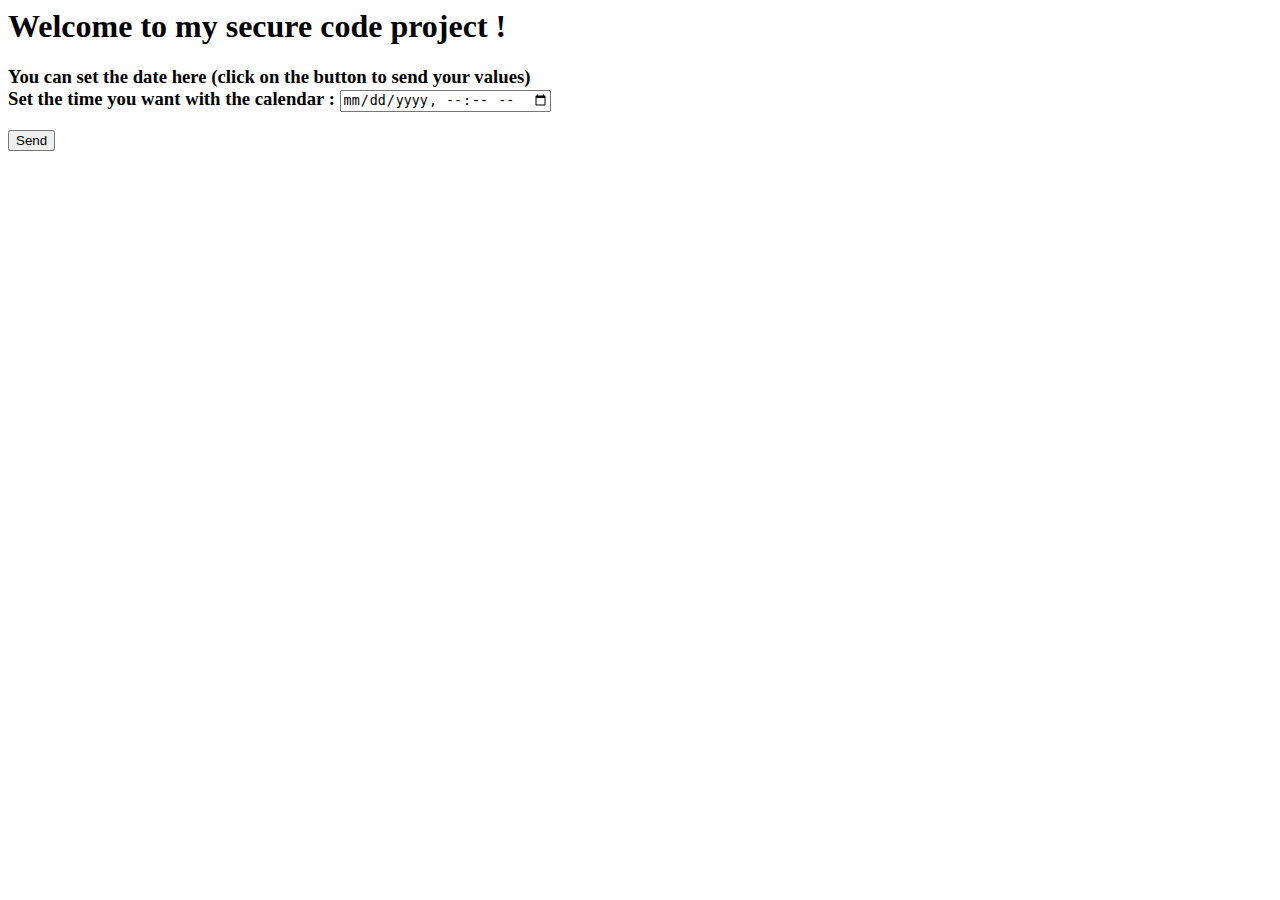
<file: projetsc/templates/index2.html>
<html> 
	<head>
    <meta charset="UTF-8">
    <title>Projet secure code QDR</title>
		<meta name="viewport" content="width=device-width, initial-scale=1.0">

	</head>
	
	<body>
    <h1>Welcome to my secure code project !</h1>

      <h3>You can set the date here (click on the button to send your values)<br>
        <form method="post" action="/setdate">
          <label>
            Set the time you want with the calendar :
            <input type="datetime-local" name="actiontest" value="{{ lel }}"> <p><button>Send</button></p>
          </label>
      </form>
</body>
</html>
</file>
